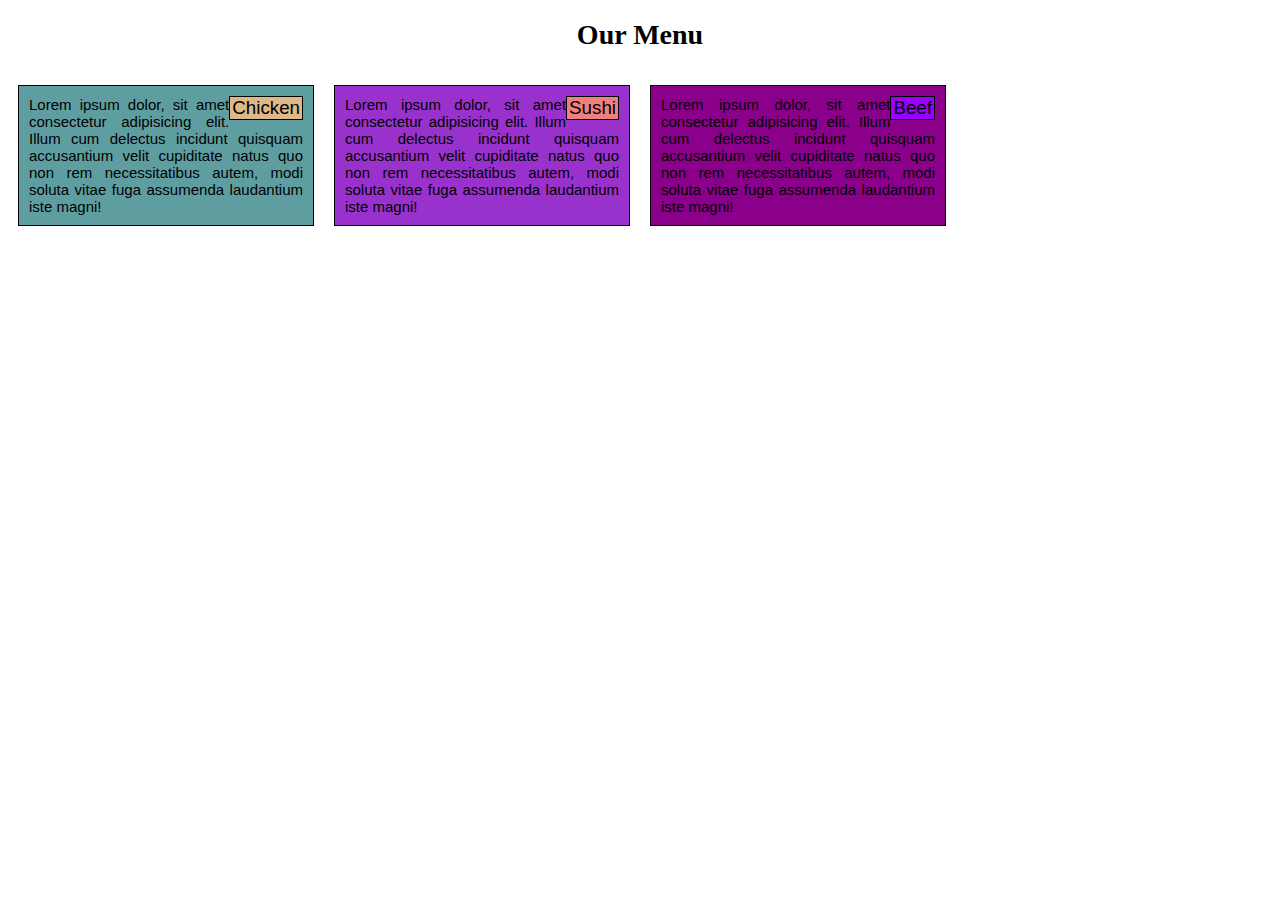
<file: site/module2_assignment/index.html>
<!DOCTYPE html>
<html lang="en">

<head>
    <meta charset="UTF-8">
    <meta http-equiv="X-UA-Compatible" content="IE=edge">
    <meta name="viewport" content="width=device-width, initial-scale=1.0">
    <link rel="stylesheet" href="css/styles.css">
    <title>Assignment solution for module 2</title>
</head>

<body>
    <h1>Our Menu</h1>
    <div class="row">
        <div class="col-lg-3 col-md-6" id="p1">

            <p><span>
                    <legend id="t1">Chicken</legend>

                    Lorem ipsum dolor, sit amet consectetur adipisicing elit. Illum cum delectus
                    incidunt
                    quisquam accusantium velit cupiditate natus quo non rem necessitatibus autem, modi soluta vitae fuga
                    assumenda laudantium iste magni!
                </span>
            </p>
        </div>
        <div class="col-lg-3 col-md-6" id="p2">
            <p><span>
                    <legend id="t2">Sushi</legend>
                    Lorem ipsum dolor, sit amet consectetur adipisicing elit. Illum cum delectus
                    incidunt
                    quisquam accusantium velit cupiditate natus quo non rem necessitatibus autem, modi soluta vitae fuga
                    assumenda laudantium iste magni!
                </span>
            </p>
        </div>
        <div class="col-lg-3 col-md-6" id="p3">
            <p><span>
                    <legend id="t3">Beef</legend>
                    Lorem ipsum dolor, sit amet consectetur adipisicing elit. Illum cum delectus
                    incidunt
                    quisquam accusantium velit cupiditate natus quo non rem necessitatibus autem, modi soluta vitae fuga
                    assumenda laudantium iste magni!
                </span></p>
        </div>
    </div>
</body>

</html>
</file>
<file: site/module2_assignment/css/styles.css>
/*base styles for all devices*/
*{
    box-sizing: border-box;
  
}
h1{
    text-align: center;
    font-size: 1.75em;
}
p { 
    position: relative;
    border: 1px solid black;
    margin-right: 10px;
    margin-left: 10px;
    font-family: Arial, Helvetica, sans-serif;
    color: black;
    text-align: justify;
    font-size: 15px;

  }
  .row{
      width: 100%;
  }
#p1 span{
    display: table; /* keep the background color wrapped tight */
    margin: 0px auto 0px auto; /* keep the table centered */
    background-color: cadetblue;
    padding: 10px;
    background-clip: padding-box;
}
#p2 span{
    display: table; /* keep the background color wrapped tight */
    margin: 0px auto 0px auto; /* keep the table centered */
    background-color: darkorchid;
    padding: 10px;
    background-clip: padding-box;
    
}
#p3 span{
    display: table; /* keep the background color wrapped tight */
    margin: 0px auto 0px auto; /* keep the table centered */
    background-color: darkmagenta;
    padding: 10px;
    background-clip: padding-box;

}
legend{
    font-size: 125%;
}
#t1{
    float:right; 
    display: table;
    margin: auto;
    background-color: burlywood;
    border: 1px solid black;
    
    
}
#t2{float: right;
    display: table;
    margin: auto;
    background-color: lightcoral;
    border: 1px solid black;
}
#t3{float: right;
    display: table;
    margin: auto;
    background-color: rgb(153, 0, 255);
    border: 1px solid black;
   
}
@media (min-width: 992px) {
    .col-lg-1, .col-lg-2, .col-lg-3, .col-lg-4, .col-lg-5, .col-lg-6, .col-lg-7, .col-lg-8, .col-lg-9, .col-lg-10, .col-lg-11, .col-lg-12 {
      float: left;
      
    }
    .col-lg-1 {
      width: 8.33%;
    }
    .col-lg-2 {
      width: 16.66%;
    }
    .col-lg-3 {
      width: 25%;
    }
    .col-lg-4 {
      width: 33.33%;
    }
    .col-lg-5 {
      width: 41.66%;
    }
    .col-lg-6 {
      width: 50%;
    }
    .col-lg-7 {
      width: 58.33%;
    }
    .col-lg-8 {
      width: 66.66%;
    }
    .col-lg-9 {
      width: 74.99%;
    }
    .col-lg-10 {
      width: 83.33%;
    }
    .col-lg-11 {
      width: 91.66%;
    }
    .col-lg-12 {
      width: 100%;
    }
  }
  
  /********** Medium devices only **********/
  @media (min-width: 768px) and (max-width: 991px) {
    .col-md-1, .col-md-2, .col-md-3, .col-md-4, .col-md-5, .col-md-6, .col-md-7, .col-md-8, .col-md-9, .col-md-10, .col-md-11, .col-md-12 {
      float: left;
      
    }
    .col-md-1 {
      width: 8.33%;
    }
    .col-md-2 {
      width: 16.66%;
    }
    .col-md-3 {
      width: 25%;
    }
    .col-md-4 {
      width: 33.33%;
    }
    .col-md-5 {
      width: 41.66%;
    }
    .col-md-6 {
      width: 50%;
    }
    .col-md-7 {
      width: 58.33%;
    }
    .col-md-8 {
      width: 66.66%;
    }
    .col-md-9 {
      width: 74.99%;
    }
    .col-md-10 {
      width: 83.33%;
    }
    .col-md-11 {
      width: 91.66%;
    }
    .col-md-12 {
      width: 100%;
    }
    .col-md-6 + .col-md-6 + .col-md-6 {
        width: 100%;
      }
  }
  @media(max-width:767px){
      p{
          width: 100%;
      }

  }
</file>
